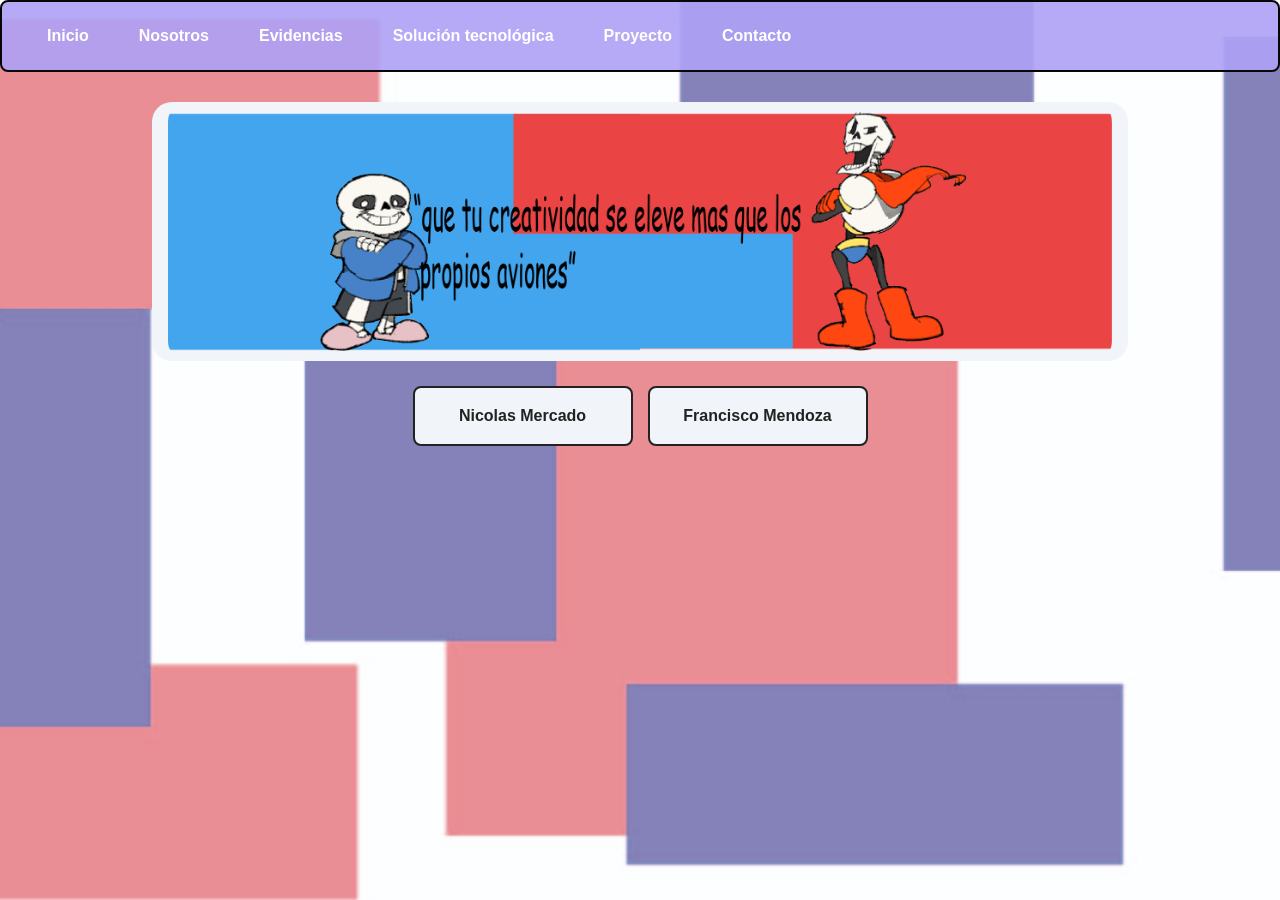
<file: contacto.html>
<!DOCTYPE html>
<html lang="es">
<head>
  <meta charset="UTF-8">
  <meta name="viewport" content="width=device-width, initial-scale=1.0">
  <title>Contacto</title>
  <link rel="stylesheet" href="css.css">

  <style>
    .principal2 {
      display: flex;
      flex-direction: column;
      align-items: center;
      gap: 25px;
      padding: 30px;
    }

    .contactobanner {
      max-width: 100%;
      height: auto;
    }

    .menumenu2 {
      display: flex;
      justify-content: center;
      flex-wrap: wrap;
      gap: 15px;
    }

    .menubutton2 {
      padding: 12px 24px;
      font-size: 16px;
      cursor: pointer;
    }

    #contenedor2 {
      width: 100%;
      text-align: center;
    }

    #contenedor2 img {
      display: none;
      max-width: 100%;
      height: auto;
      margin: 0 auto;
    }

    @media (max-width: 700px) {
      .principal2 {
        padding: 20px;
      }
    }
  </style>
</head>

<body class="contacto">

  <nav class="menu">
    <ul>
      <li><a href="index.html">Inicio</a></li>
      <li><a href="nosotros.html">Nosotros</a></li>
      <li><a href="evidencias.html">Evidencias</a></li>
      <li><a href="fdst.html">Solución tecnológica</a></li>
      <li><a href="proyecto.html">Proyecto</a></li>
      <li><a href="contacto.html">Contacto</a></li>
    </ul>
  </nav>

  <main class="principal2">

    <img
      class="contactobanner"
      src="bnnrctc.png"
      alt="Banner de contacto">

    <div class="menumenu2">
      <button
        class="menubutton2"
        type="button"
        onclick="mostrarImagen(1)">
        Nicolas Mercado
      </button>

      <button
        class="menubutton2"
        type="button"
        onclick="mostrarImagen(2)">
        Francisco Mendoza
      </button>
    </div>

    <div id="contenedor2">

      <img
        id="img1"
        class="cv"
        src="cvni.png"
        alt="Hoja de vida de Nicolas Mercado">

      <img
        id="img2"
        class="cv"
        src="cvn.jpg"
        alt="Hoja de vida de Francisco Mendoza">

    </div>

  </main>

  <script>
    function mostrarImagen(numero) {
      const imagenes = document.querySelectorAll("#contenedor2 img");

      imagenes.forEach(function(imagen) {
        imagen.style.display = "none";
      });

      const imagenSeleccionada = document.getElementById("img" + numero);

      if (imagenSeleccionada) {
        imagenSeleccionada.style.display = "block";

        imagenSeleccionada.scrollIntoView({
          behavior: "smooth",
          block: "start"
        });
      }
    }
  </script>

</body>
</html>
</file>
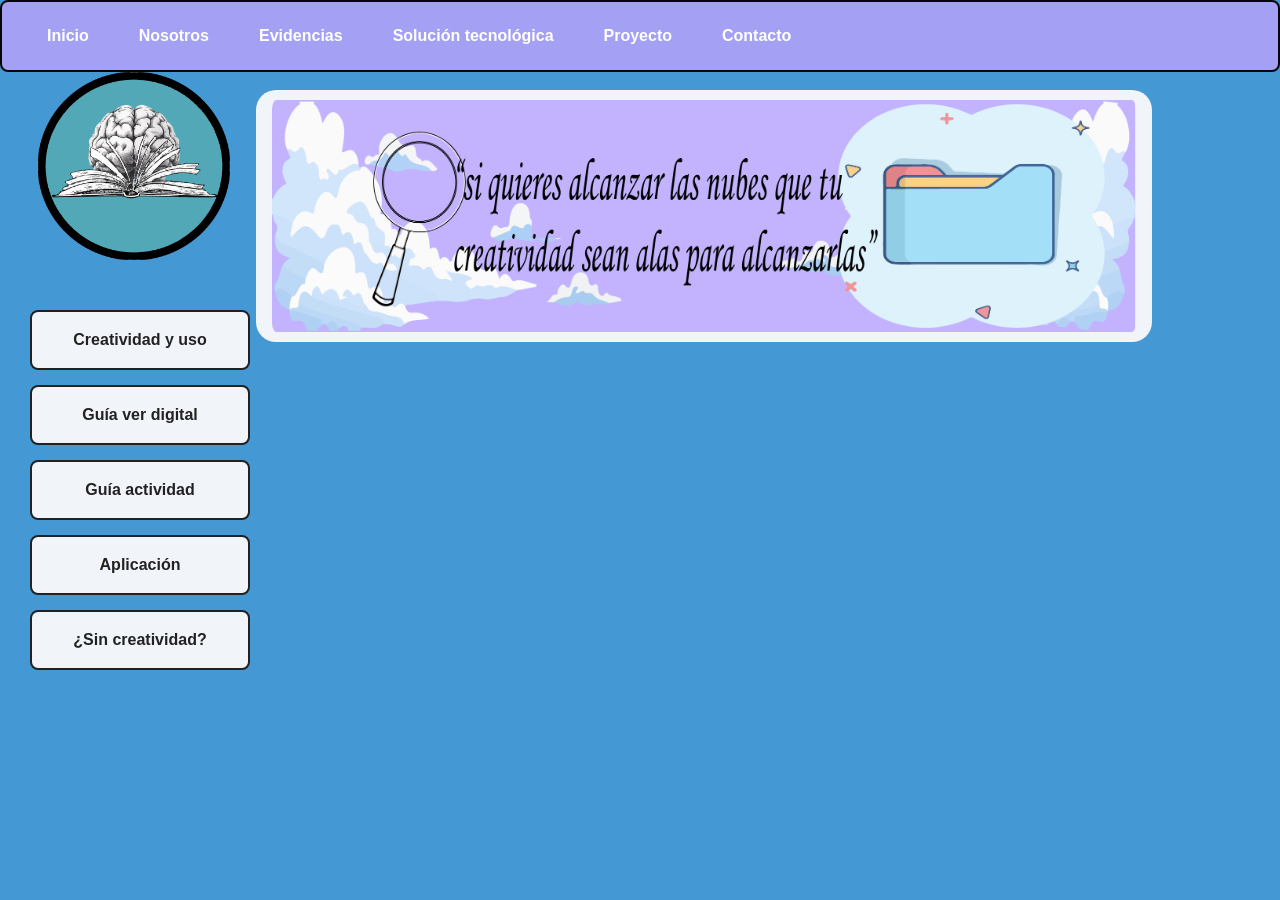
<file: evidencias.html>
<!DOCTYPE html>
<html lang="es">
<head>
  <meta charset="UTF-8">
  <meta name="viewport" content="width=device-width, initial-scale=1.0">
  <title>Evidencias</title>
  <link rel="stylesheet" href="css.css">

  <style>
    .principal {
      display: flex;
      align-items: flex-start;
      gap: 40px;
      padding: 30px;
    }

    .menumenu {
      display: flex;
      flex-direction: column;
      width: 220px;
      flex-shrink: 0;
      gap: 15px;
    }

    .menubutton {
      padding: 12px;
      font-size: 16px;
      cursor: pointer;
    }

    #contenedor {
      flex: 1;
      min-width: 0;
      text-align: center;
    }

    #contenedor img {
      display: none;
      width: 900px;
      max-width: 100%;
      height: auto;
      margin: 0 auto;
    }

    @media (max-width: 700px) {
      .principal {
        flex-direction: column;
        align-items: center;
        padding: 20px;
      }

      .menumenu {
        width: 100%;
        max-width: 320px;
      }

      #contenedor {
        width: 100%;
      }
    }
  </style>
</head>

<body style="background-color: #4499D4;">

  <nav class="menu">
    <ul>
      <li><a href="index.html">Inicio</a></li>
      <li><a href="nosotros.html">Nosotros</a></li>
      <li><a href="evidencias.html">Evidencias</a></li>
      <li><a href="fdst.html">Solución tecnológica</a></li>
      <li><a href="proyecto.html">Proyecto</a></li>
      <li><a href="contacto.html">Contacto</a></li>
    </ul>
  </nav>

  <img class="logo" src="logo.png" alt="Logo">

  <main class="principal">

    <div class="menumenu">
      <button class="menubutton" type="button" onclick="mostrarImagen(1)">
        Creatividad y uso
      </button>

      <button class="menubutton" type="button" onclick="mostrarImagen(2)">
        Guía ver digital
      </button>

      <button class="menubutton" type="button" onclick="mostrarImagen(3)">
        Guía actividad
      </button>

      <button class="menubutton" type="button" onclick="mostrarImagen(4)">
        Aplicación
      </button>

      <button class="menubutton" type="button" onclick="mostrarImagen(5)">
        ¿Sin creatividad?
      </button>
    </div>

    <div id="contenedor">
      <img id="img1" class="eviimagen" src="re1.png" alt="Creatividad y uso">

      <img id="img2" class="eviimagen" src="guia digital.png" alt="Guía digital">

      <img id="img3" class="eviimagen2" src="guia escrita.jpg" alt="Guía de actividad escrita">

      <img id="img4" class="eviimagen2" src="app1.png" alt="Aplicación tecnológica">

      <img id="img5" class="eviimagen" src="encuestadios.jpg" alt="Encuesta sobre creatividad">
    </div>

  </main>

  <img class="evidenciabanner" src="bnnrevdn.png" alt="Banner de evidencias">

  <script>
    function mostrarImagen(numero) {
      const imagenes = document.querySelectorAll("#contenedor img");

      imagenes.forEach(function(imagen) {
        imagen.style.display = "none";
      });

      const imagenSeleccionada = document.getElementById("img" + numero);

      if (imagenSeleccionada) {
        imagenSeleccionada.style.display = "block";

        imagenSeleccionada.scrollIntoView({
          behavior: "smooth",
          block: "start"
        });
      }
    }
  </script>

</body>
</html>
</file>
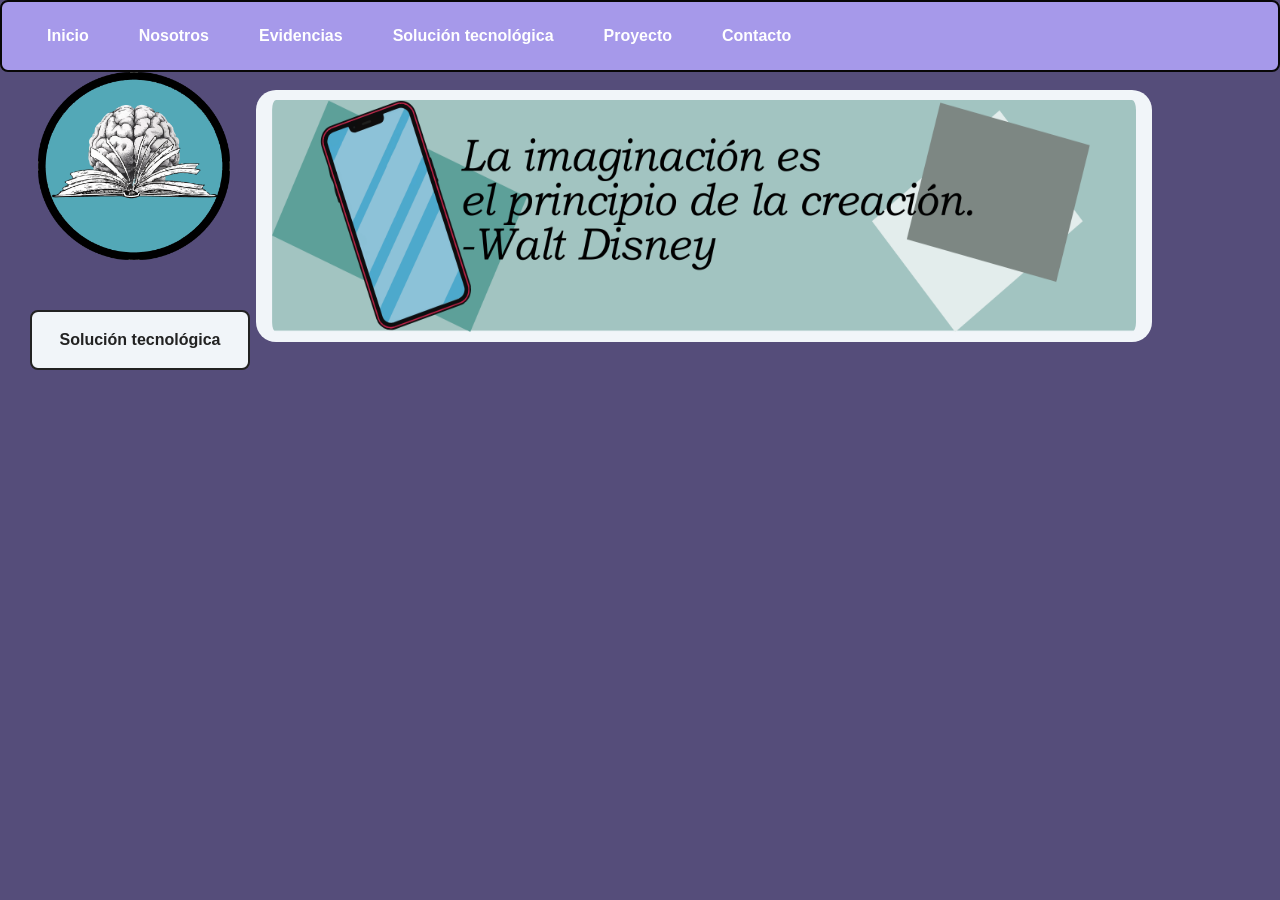
<file: fdst.html>
<!DOCTYPE html>
<html lang="es">

<head>
  <meta charset="UTF-8">
  <meta name="viewport" content="width=device-width, initial-scale=1.0">
  <title>Solución tecnológica</title>

  <link rel="stylesheet" href="css.css">

  <style>
    .principal {
      display: flex;
      align-items: flex-start;
      gap: 40px;
      padding: 30px;
    }

    .menumenu {
      display: flex;
      flex-direction: column;
      width: 220px;
      gap: 15px;
      flex-shrink: 0;
    }

    .menubutton {
      padding: 12px;
      font-size: 16px;
      cursor: pointer;
    }

    #contenedor2 {
      flex: 1;
      min-width: 0;
      text-align: center;
    }

    #contenedor2 .grupo-imagenes {
    justify-content: flex-start;
    padding-left: 20px;
    box-sizing: border-box;
}


    #contenedor2 .grupo-imagenes img {
      display: block;
      width: calc((100% - 30px) / 3);
      max-width: 300px;
      height: auto;
      object-fit: contain;
      margin: 0;
      border-radius: 8px;
    }

    @media (max-width: 700px) {
      .principal {
        flex-direction: column;
        align-items: center;
        padding: 20px;
      }

      .menumenu {
        width: 100%;
        max-width: 320px;
      }

      #contenedor2 {
        width: 100%;
      }

      #contenedor2 .grupo-imagenes img {
        width: 100%;
        max-width: 400px;
      }
    }
  </style>
</head>

<body style="background-color: #554D7A;">

  <nav class="menu">
    <ul>
      <li><a href="index.html">Inicio</a></li>
      <li><a href="nosotros.html">Nosotros</a></li>
      <li><a href="evidencias.html">Evidencias</a></li>
      <li><a href="fdst.html">Solución tecnológica</a></li>
      <li><a href="proyecto.html">Proyecto</a></li>
      <li><a href="contacto.html">Contacto</a></li>
    </ul>
  </nav>

  <img class="logo" src="logo.png" alt="Logo">

  <main class="principal">

    <div class="menumenu">
      <button
        class="menubutton"
        type="button"
        onclick="mostrarImagen(1)">
        Solución tecnológica
      </button>
    </div>

    <div id="contenedor2">

      <div id="img1" class="grupo-imagenes contenido">
        <img src="app1.png" alt="Solución tecnológica 1">
        <img src="app2.png" alt="Solución tecnológica 2">
        <img src="app3.png" alt="Solución tecnológica 3">
      </div>

    </div>

  </main>

  <img
    class="nosotrosbanner"
    src="bnnrst.png"
    alt="Banner de solución tecnológica">

  <script>
    function mostrarImagen(numero) {
      const contenidos = document.querySelectorAll(
        "#contenedor2 .contenido"
      );

      contenidos.forEach(function(contenido) {
        contenido.style.display = "none";
      });

      const seleccionado = document.getElementById("img" + numero);

      if (seleccionado) {
        seleccionado.style.display = "flex";

        seleccionado.scrollIntoView({
          behavior: "smooth",
          block: "start"
        });
      }
    }
  </script>

</body>
</html>
</file>
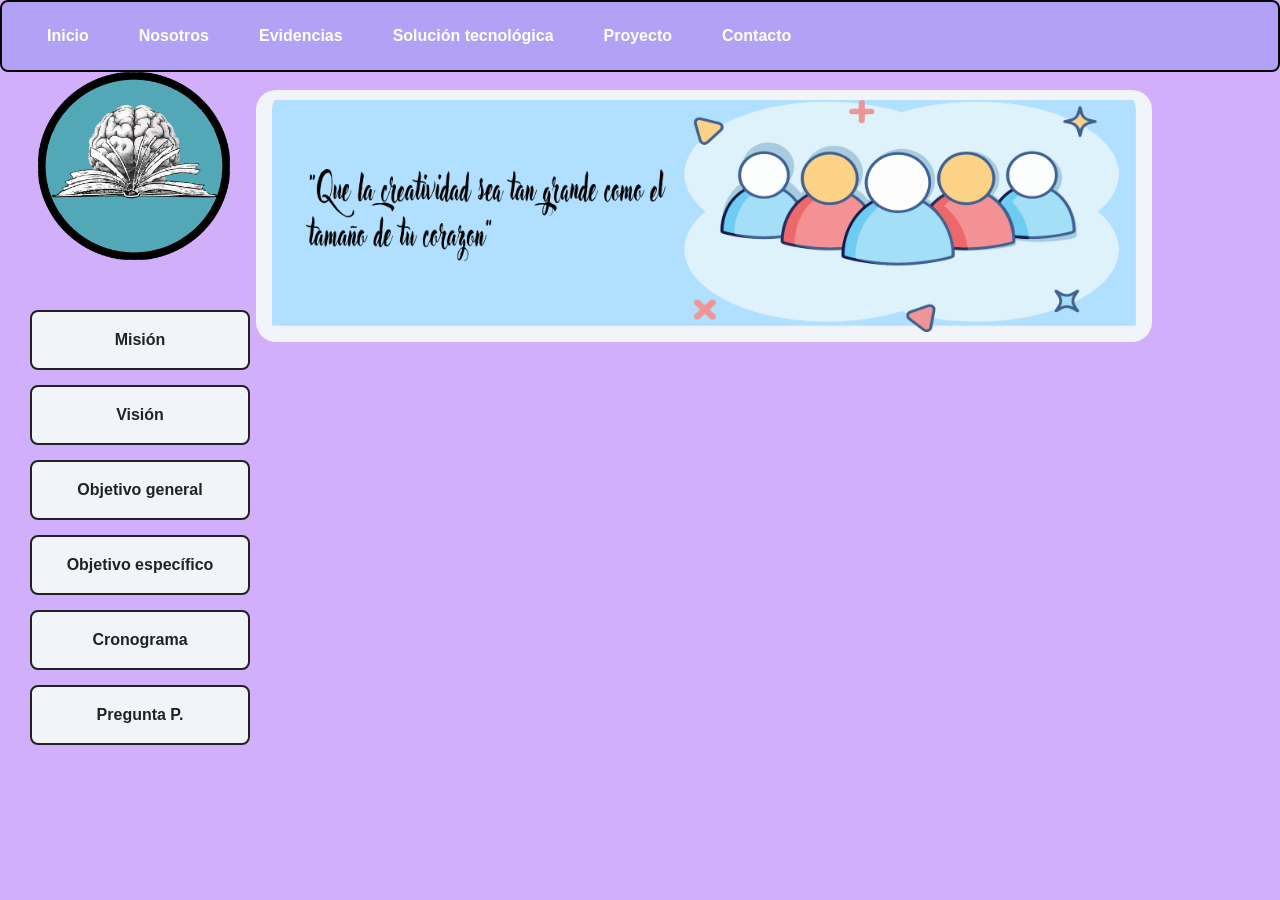
<file: nosotros.html>
<!DOCTYPE html>
<html lang="es">
<head>
  <meta charset="UTF-8">
  <meta name="viewport" content="width=device-width, initial-scale=1.0">
  <title>Nosotros</title>

  <link rel="stylesheet" href="css.css">

  <style>
    .principal {
      display: flex;
      align-items: flex-start;
      gap: 40px;
      padding: 30px;
    }

    .menumenu {
      display: flex;
      flex-direction: column;
      width: 220px;
      flex-shrink: 0;
      gap: 15px;
    }

    .menubutton {
      padding: 12px;
      font-size: 16px;
      cursor: pointer;
    }

    #contenedor {
      flex: 1;
      min-width: 0;
      text-align: center;
    }

    #contenedor img {
      display: none;
      width: 900px;
      max-width: 100%;
      height: auto;
      margin: 0 auto;
    }

    @media (max-width: 700px) {
      .principal {
        flex-direction: column;
        align-items: center;
        padding: 20px;
      }

      .menumenu {
        width: 100%;
        max-width: 320px;
      }

      #contenedor {
        width: 100%;
      }
    }
  </style>
</head>

<body style="background-color: #D2AFFA;">

  <nav class="menu">
    <ul>
      <li><a href="index.html">Inicio</a></li>
      <li><a href="nosotros.html">Nosotros</a></li>
      <li><a href="evidencias.html">Evidencias</a></li>
      <li><a href="fdst.html">Solución tecnológica</a></li>
      <li><a href="proyecto.html">Proyecto</a></li>
      <li><a href="contacto.html">Contacto</a></li>
    </ul>
  </nav>

  <!-- Logo -->
  <img class="logo" src="logo.png" alt="Logo">

  <!-- Botones e imágenes -->
  <main class="principal">

    <div class="menumenu">
      <button class="menubutton" type="button"
        onclick="mostrarImagen(1)">Misión</button>

      <button class="menubutton" type="button"
        onclick="mostrarImagen(2)">Visión</button>

      <button class="menubutton" type="button"
        onclick="mostrarImagen(3)">Objetivo general</button>

      <button class="menubutton" type="button"
        onclick="mostrarImagen(4)">Objetivo específico</button>

      <button class="menubutton" type="button"
        onclick="mostrarImagen(5)">Cronograma</button>

      <button class="menubutton" type="button"
        onclick="mostrarImagen(6)">Pregunta P.</button>
    </div>

    <div id="contenedor">
      <img id="img1" src="mision.jpg" alt="Misión">

      <img id="img2" src="vision.jpg" alt="Visión">

      <img id="img3" src="objetivo general.jpg"
        alt="Objetivo general">

      <img id="img4" src="objetivo especifico.jpg"
        alt="Objetivo específico">

      <img id="img5" class="crono" src="crng.png"
        alt="Cronograma">

      <img id="img6" src="pp.png"
        alt="Pregunta del proyecto">
    </div>

  </main>

  <!-- Banner inferior -->
  <img class="nosotrosbanner"
    src="bnnrnstrs.png" alt="Banner de Nosotros">

  <!-- Función para mostrar las imágenes -->
  <script>
    function mostrarImagen(numero) {
      const imagenes =
        document.querySelectorAll("#contenedor img");

      imagenes.forEach(function(imagen) {
        imagen.style.display = "none";
      });

      const imagenSeleccionada =
        document.getElementById("img" + numero);

      if (imagenSeleccionada) {
        imagenSeleccionada.style.display = "block";

        imagenSeleccionada.scrollIntoView({
          behavior: "smooth",
          block: "start"
        });
      }
    }
  </script>

</body>
</html>
</file>
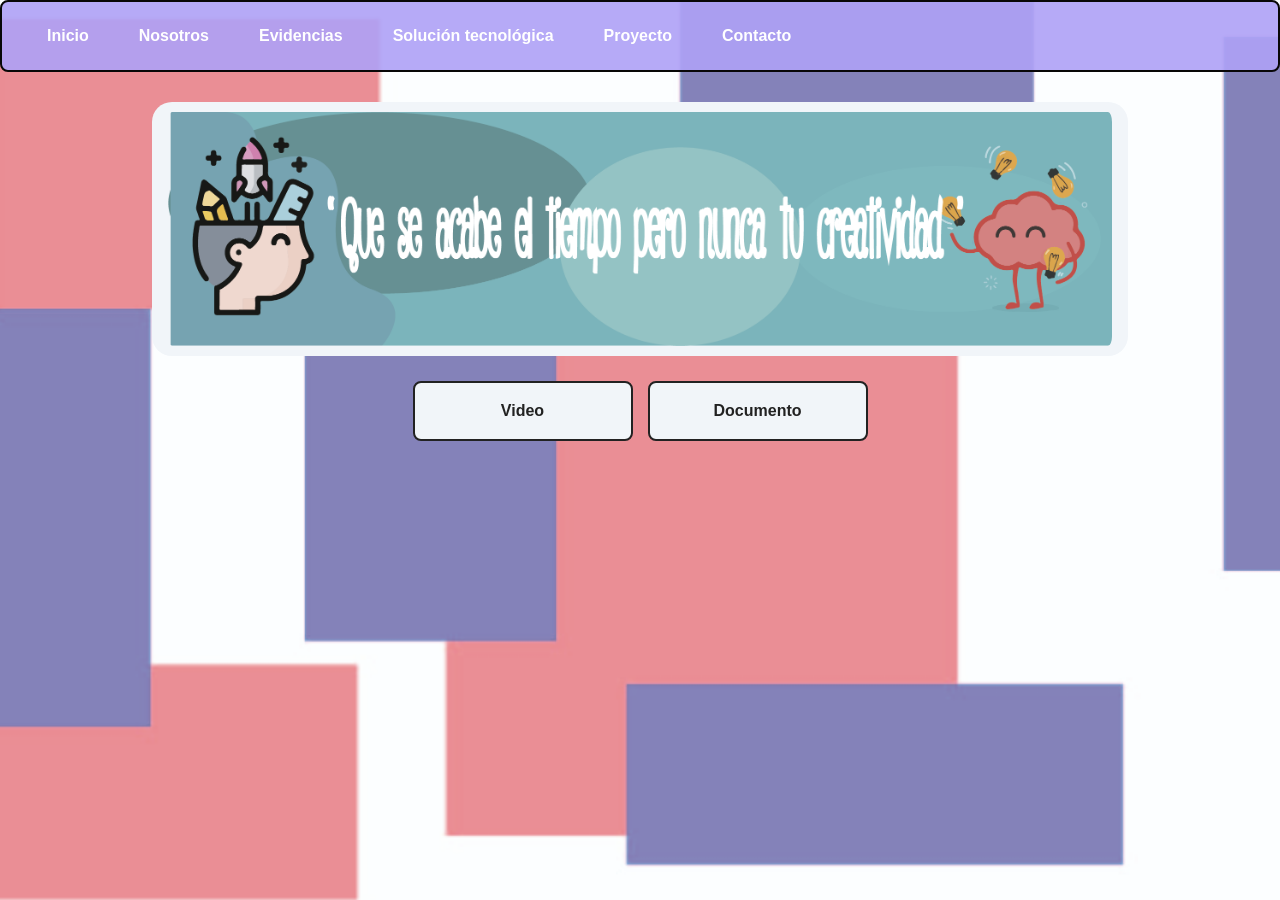
<file: proyecto.html>
<!DOCTYPE html>
<html lang="es">
<head>
  <meta charset="UTF-8">
  <meta name="viewport" content="width=device-width, initial-scale=1.0">
  <title>Proyecto</title>
  <link rel="stylesheet" href="css.css">

  <style>
    .principal2 {
      display: flex;
      flex-direction: column;
      align-items: center;
      gap: 25px;
      padding: 30px;
    }

    .proyectobanner {
      max-width: 100%;
      height: auto;
    }

    .menumenu2 {
      display: flex;
      justify-content: center;
      flex-wrap: wrap;
      gap: 15px;
    }

    .menubutton2 {
      padding: 12px 24px;
      font-size: 16px;
      cursor: pointer;
    }

    #contenedor2 {
      width: 100%;
      text-align: center;
    }

    #contenedor2 img {
      display: none;
      max-width: 100%;
      height: auto;
      margin: 0 auto;
    }

    #contenedor2 video {
    display: none;
    width: 900px;
    max-width: 100%;
    height: auto;
    margin: 0 auto;
}

    @media (max-width: 700px) {
      .principal2 {
        padding: 20px;
      }
    }
  </style>
</head>

<body class="proyecto">

  <nav class="menu">
    <ul>
      <li><a href="index.html">Inicio</a></li>
      <li><a href="nosotros.html">Nosotros</a></li>
      <li><a href="evidencias.html">Evidencias</a></li>
      <li><a href="fdst.html">Solución tecnológica</a></li>
      <li><a href="proyecto.html">Proyecto</a></li>
      <li><a href="contacto.html">Contacto</a></li>
    </ul>
  </nav>

  <main class="principal2">

    <img
      class="proyectobanner"
      src="bnnrpryct.png"
      alt="Banner del proyecto">

    <div class="menumenu2">
      <button class="menubutton2" type="button" onclick="mostrarImagen(1)">
        Video
      </button>

      <button class="menubutton2" type="button" onclick="mostrarImagen(2)">
        Documento
      </button>
    </div>

    <div id="contenedor2">

      <video id="img1" class="videoproyecto" controls>
        <source src="short.mp4" type="video/mp4">
        Tu navegador no puede reproducir este video.
    </video>

      <img
        id="img2"
        class="qrv"
        src="qr.jpg"
        alt="Código QR del documento">

    </div>

  </main>

  <script>
    function mostrarImagen(numero) {
      const elementos = document.querySelectorAll(
        "#contenedor2 img, #contenedor2 video"
      );

      elementos.forEach(function(elemento) {
        elemento.style.display = "none";
      });

      const seleccionado = document.getElementById("img" + numero);

      if (seleccionado) {
        seleccionado.style.display = "block";

        seleccionado.scrollIntoView({
          behavior: "smooth",
          block: "start"
        });
      }
    }
  </script>

</body>
</html>
</file>
<file: css.css>
* {
    margin: 0;
    padding: 0;
    box-sizing: border-box;
}

body {
    font-family: Arial, sans-serif;
    text-align: center;
    background: #f0f0f0;
}

body.inicio {
  background-image: url("fondo inicio.jpg");
  background-size: cover;
  background-position: center;
  background-repeat: no-repeat;
  background-attachment: fixed;
}

body.nosotros {
  background-color: rgb(200, 136, 246);
}

body.proyecto {
  background-image: url("fondo inicio.jpg");
  background-size: cover;
  background-position: center;
  background-attachment: fixed;
}

body.contacto {
  background-image: url("fondo inicio.jpg");
  background-size: cover;
  background-position: center;
  background-attachment: fixed;
}

.menu {
    background-color: #afa2f7e7;
    color: #7a00fd;
    border: 2px solid #080707;
    border-radius: 8px;
    padding: 10px 20px;
    font-size: 16px;
    font-weight: bold;
    cursor: pointer;
    transition: 0.3s;
}

.menu ul {
    list-style: none;
    display: flex;
}

.menu ul li {
    position: relative;
}

.menu ul li a {
    display: block;
    padding: 15px 25px;
    color: white;
    text-decoration: none;
    transition: background-color 0.3s ease,
                color 0.3s ease,
                transform 0.3s ease;
    position: relative;
    text-decoration: none;
}

.menu ul li a::after {
    content: "";
    position: absolute;
    left: 50%;
    bottom: 5px;
    width: 0;
    height: 2px;
    background-color: #c4a1ff;
    transition: width 0.3s ease, left 0.3s ease;
}

.menu ul li a:hover::after {
    width: 80%;
    left: 10%;
}

.menu ul li a:hover {
    background-color: #7700ff;
    color: white;
}

.menu ul li ul {
    display: none;
    position: absolute;
    top: 100%;
    left: 0;
    background-color: #0059b3;
    min-width: 180px;
    flex-direction: column;
}

.menu ul li:hover ul {
    display: flex;
}

.menu ul li ul li a {
    padding: 12px 20px;
}

.menu ul li ul li a:hover {
    background-color: #0073e6;
}


.menumenu {
    display: flex;
    flex-wrap: wrap;
    justify-content: center;
    gap: 15px;
    margin: 20px auto;
}

.menumenu2 {
    display: flex;
    flex-direction: row;
    flex-wrap: wrap;
    justify-content: center;
    gap: 15px;
    width: 100%;
}

button {
    background-color: #f1f5f9;
    color: #222222;
    border: 2px solid #222222;
    border-radius: 8px;

    width: 220px;    
    height: 60px;

    padding: 12px 20px;
    font-size: 16px;    /* Tamaño del texto */
    font-weight: bold;
    cursor: pointer;
    transition: background-color 0.3s ease,
            color 0.3s ease,
            transform 0.3s ease;
}

button:hover {
    background-color: #222222;
    color: white;
}

.menubutton2 {
    padding: 12px 20px;
    font-size: 16px;
    cursor: pointer;
}


.principal2 {
    display: flex;
    flex-direction: column;
    align-items: center;
    gap: 20px;
    padding: 30px;
}

#contenedor2 {
    width: 100%;
    text-align: center;
}

#contenedor2 img {
    display: none;
    width: 600px;
    max-width: 100%;
    height: 500px;
    margin: 0 auto;
}

.cv {
    width: 100%;
    height: 50%;
    display: none;
}

.logo {
    position: relative;
    width: 15%;
    left: 3%;
    top: 3%;
    display: flex;
    align-items: center;
    color: #222;
    z-index: 1;
}

.eviimagen2 {
    position: absolute;
    width: 10%;
    height: 200px;
    border-radius: 20px;
    left: 25%;
    top: 40%;
    display: flex;
    justify-content: space-between;
    align-items: center;
    gap: 12px;
    padding: 10px;
    color: #222;
    z-index: 1;
}

.eviimagen {
    position: absolute;
    width: 100px;
    height: 600px;
    border-radius: 20px;
    left: 25%;
    top: 40%;
    display: flex;
    justify-content: space-between;
    align-items: center;
    gap: 12px;
    padding: 10px;
    color: #222;
    z-index: 1;
}

.cvnii {
    width: 600px;
    height: 800px;
    object-fit: cover;
    border-radius: 15px;
    position: absolute;
    top: 60px;
    left: 80px;
}

.cvn {
    width: 600px;
    height: 800px;
    object-fit: cover;
    border-radius: 15px;
    position: absolute;
    top: 60px;
    right: 80px;
}

.evidenciabanner {
    position: absolute;
    width: 70%;
    height: 28%;
    border-radius: 20px;
    left: 20%;
    top: 10%;
    display: flex;
    justify-content: space-between;
    align-items: center;
    gap: 12px;
    padding: 10px 16px;
    background: #f1f5f9;
    color: #222;
    z-index: 1;
}

.iniciobanner {
    position: absolute;
    width: 80%;
    border-radius: 20px;
    left: 10%;
    top: 10%;
    display: flex;
    justify-content: space-between;
    align-items: center;
    gap: 12px;
    padding: 4px;
    background: #f1f5f9;
    color: #222;
    z-index: 1;
}

.fotoinicio {
    position: absolute;
    width: 95%;
    border-radius: 20px;
    left: 3%;
    top: 54%;
    display: flex;
    justify-content: space-between;
    align-items: center;
    gap: 12px;
    padding: 10px 16px;
    background: #f1f5f9;
    color: #222;
    z-index: 1;
}

.contactobanner {
    position: relative;
    width: 80%;
    border-radius: 20px;
    left: 0%;
    top: 10%;
    display: flex;
    justify-content: space-between;
    align-items: center;
    gap: 12px;
    padding: 10px 16px;
    background: #f1f5f9;
    color: #222;
    z-index: 1;
}

.stbanner {
    position: relative;
    width: 80%;
    border-radius: 20px;
    left: 10%;
    top: 10%;
    display: flex;
    justify-content: space-between;
    align-items: center;
    gap: 12px;
    padding: 10px 16px;
    background: #f1f5f9;
    color: #222;
    z-index: 1;
}

.nosotrosbanner {
    position: absolute;
    width: 70%;
    height: 28%;
    border-radius: 20px;
    left: 20%;
    top: 10%;
    display: flex;
    justify-content: space-between;
    align-items: center;
    gap: 12px;
    padding: 10px 16px;
    background: #f1f5f9;
    color: #222;
    z-index: 1;
}

.proyectobanner {
    position: relative;
    width: 80%;
    height: 30%;
    border-radius: 20px;
    left: 0%;
    top: -5%;
    display: flex;
    justify-content: space-between;
    align-items: center;
    gap: 12px;
    padding: 10px 16px;
    background: #f1f5f9;
    color: #222;
    z-index: 1;
}

.crono {
    position: relative;
    width: 3000px;
    height: 3000px;
    border-radius: 20px;
    left: -10%;
    top: 35%;
    display: flex;
    justify-content: space-between;
    align-items: center;
    gap: 12px;
    padding: 10px;
    color: #222;
    z-index: 1;
}

.qrv {
    position: relative;
    width: 15%;
    left: 0%;
    top: 50%;
    display: flex;
    align-items: center;
    color: #222;
    z-index: 1;
}

.st {
    position: absolute;
    width: 3%;
    border-radius: 20px;
    left: 32%;
    top: 37%;
    display: flex;
    justify-content: space-between;
    align-items: center;
    gap: 12px;
    padding: 10px;
    color: #222;
    z-index: 1;
}

.grupo-imagenes {
    display: none;
    flex-direction: row;
    justify-content: center;
    align-items: flex-start;
    flex-wrap: wrap;
    gap: 20px;
    width: 100%;
}

.grupo-imagenes img {
    display: block;
    width: 30%;
    max-width: 300px;
    height: auto;
    position: static;
}

.videoproyecto {
    width: 500px;
    max-width: 100%;
    height: auto;
    margin: 0 auto;
    display: none;
}

#contenedor2 video.videoproyecto {
    display: none;
    width: 500px !important;
    max-width: 100%;
    height: auto;
    margin: 0 auto;
}
</file>
